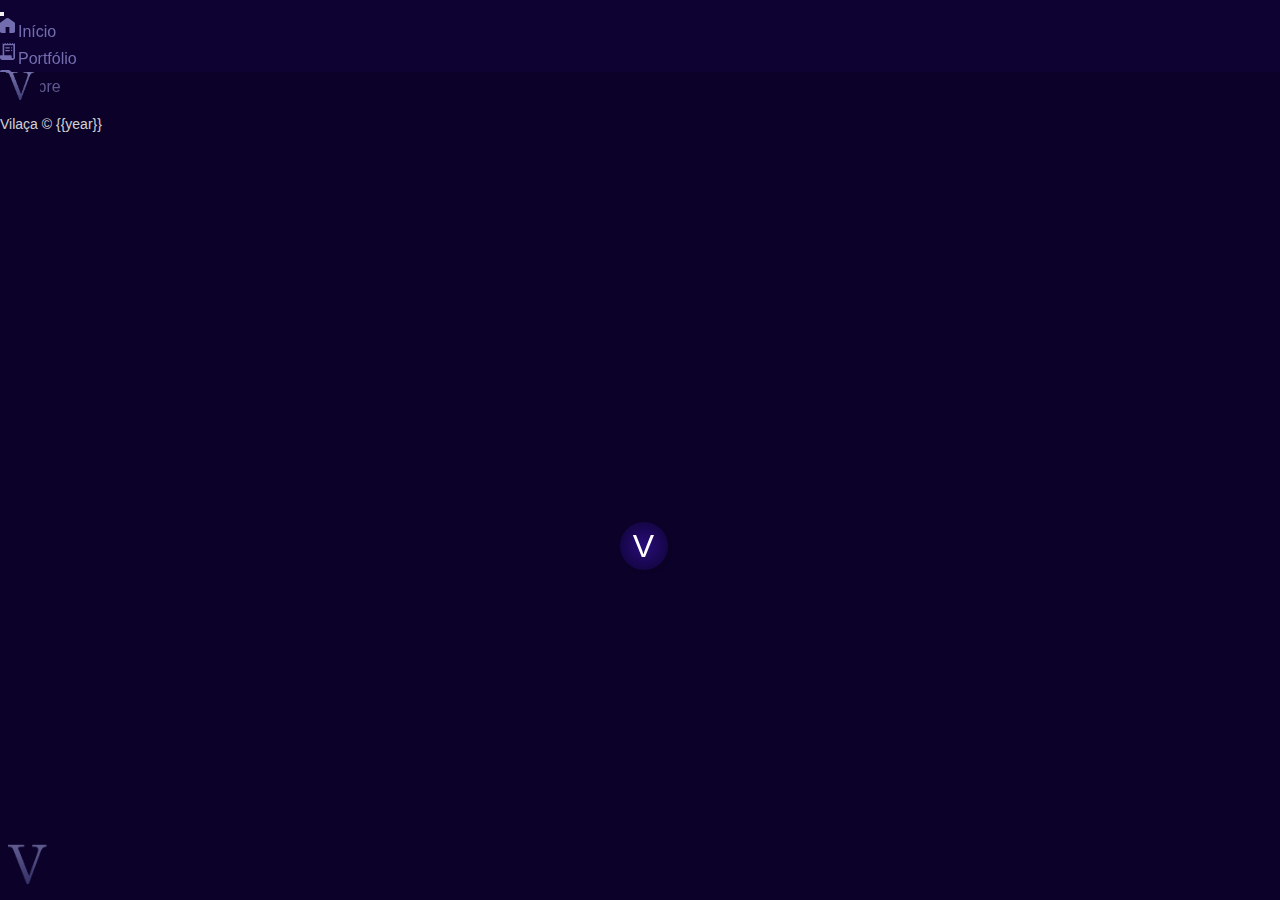
<file: index.html>
<!DOCTYPE html>
<html lang="pt-br">

<head>
    <meta charset="UTF-8">
    <meta http-equiv="X-UA-Compatible" content="IE=edge">
    <meta name="theme-color" content="#0E0232" />
    <meta http-equiv="Content-Security-Policy" content="default-src 'self'">
    <meta name="viewport" content="width=device-width, initial-scale=1.0">
    <meta name="description" content="Viso, Site de Tecnologia, Blog pessoal">
    <link rel="shortcut icon" href="./assets/img/logo/viso.ico" type="image/x-icon">
    <link rel="preconnect" href="https://fonts.googleapis.com">
    <link rel="preconnect" href="https://fonts.gstatic.com" crossorigin>
    <link href="https://fonts.googleapis.com/css2?family=Outfit:wght@100;200;300;400;500;600;700;800;900&display=swap"
        rel="stylesheet">
    <link href="https://cdn.jsdelivr.net/npm/bootstrap@5.1.3/dist/css/bootstrap.min.css" rel="stylesheet"
        integrity="sha384-1BmE4kWBq78iYhFldvKuhfTAU6auU8tT94WrHftjDbrCEXSU1oBoqyl2QvZ6jIW3" crossorigin="anonymous">
    <link rel="stylesheet" href="./assets/css/main.css">
    <link rel="stylesheet" href="https://cdnjs.cloudflare.com/ajax/libs/font-awesome/6.2.1/css/all.min.css"
        integrity="sha512-MV7K8+y+gLIBoVD59lQIYicR65iaqukzvf/nwasF0nqhPay5w/9lJmVM2hMDcnK1OnMGCdVK+iQrJ7lzPJQd1w=="
        crossorigin="anonymous" referrerpolicy="no-referrer" />
    <link rel="stylesheet" href="https://unpkg.com/aos@next/dist/aos.css" />

    <title>Vilaça</title>
</head>

<body>
    <div id="app">
        <nav class="navbar navbar-expand-lg navbar-light fixed-top" style="background-color: #0E0232;">
            <div class="container-fluid">
                <a class="navbar-brand" href="/">
                    <img src="./assets/img/logo/viso.svg" alt="Início" width="55">
                </a>
                <button class="navbar-toggler" type="button" data-bs-toggle="collapse" data-bs-target="#navbarNav"
                    aria-controls="navbarNav" aria-expanded="false" aria-label="Toggle navigation"
                    style="border-color: transparent; font-size: 31px; color: #4A4380">
                    <i class="fa-solid fa-bars"></i>
                </button>
                <div class="collapse navbar-collapse justify-content-center" id="navbarNav">
                    <ul class="navbar-nav">
                        <li @click="goPage('home', 'Início')"
                            :class="['nav-item', activeMenu === 'home' ? 'active' : '']">
                            <a class="nav-link"><img src="./assets/img/icons/home.svg" alt="Início">Início</a>
                        </li>
                        <li @click="goPage('portfolio', 'Portfólio')"
                            :class="['nav-item', activeMenu === 'portfolio' ? 'active' : '']">
                            <a class="nav-link"><img src="./assets/img/icons/portfolio.svg"
                                    alt="Portfólio">Portfólio</a>
                        </li>
                        <li @click="goPage('about', 'Sobre')"
                            :class="['nav-item', activeMenu === 'about' ? 'active' : '']">
                            <a class="nav-link"> <img src="./assets/img/icons/contact.svg" alt="Contato">Sobre</a>
                        </li>
                    </ul>
                </div>
            </div>
        </nav>

        <Transition>
            <div v-show="spinner" class="spinner-loader">
                <span class="loader"></span>
            </div>
        </Transition>
        <main>
            <div v-html="currentTemplate"></div>

        </main>

        <footer>
            <div class="container">
                <div class="row">
                    <div class="col-sm-12 justify-content-center d-flex pt-3">
                        <img src="./assets/img/logo/viso.svg" alt="Viso" width="40">
                        <p>Vilaça &copy; {{year}} </p>

                    </div>
                </div>
            </div>
        </footer>
    </div>



    <script src="https://unpkg.com/aos@next/dist/aos.js"></script>


    <script defer src="https://cdn.jsdelivr.net/npm/bootstrap@5.1.3/dist/js/bootstrap.bundle.min.js"
        integrity="sha384-ka7Sk0Gln4gmtz2MlQnikT1wXgYsOg+OMhuP+IlRH9sENBO0LRn5q+8nbTov4+1p"
        crossorigin="anonymous"></script>

    <script defer src="https://cdnjs.cloudflare.com/ajax/libs/jquery/3.6.3/jquery.min.js"
        integrity="sha512-STof4xm1wgkfm7heWqFJVn58Hm3EtS31XFaagaa8VMReCXAkQnJZ+jEy8PCC/iT18dFy95WcExNHFTqLyp72eQ=="
        crossorigin="anonymous" referrerpolicy="no-referrer"></script>


    <script defer src="https://cdnjs.cloudflare.com/ajax/libs/vue/3.2.45/vue.global.prod.min.js"
        integrity="sha512-3CesFAr6COyDB22AiVG2erk2moD1FeL3VMx6UezptTW3qmYdcQhfv6yDGmH4ICNTxd0Rs2AbMQ0Q5lG7J/8n3Q=="
        crossorigin="anonymous" referrerpolicy="no-referrer"></script>


    <script defer src="./assets/js/main.js"></script>



</body>

</html>
</file>
<file: assets/css/main.css>
.spinner-loader {
  height: 100vh;
  background-color: rgba(0, 0, 0, 0.1803921569);
  position: fixed;
  width: 100%;
  z-index: 1029;
}
.spinner-loader .loader {
  position: relative;
  left: 48.4%;
  top: 50%;
  transform: translateZ(1px);
}
.spinner-loader .loader:after {
  content: "V";
  display: inline-block;
  width: 48px;
  height: 48px;
  border-radius: 50%;
  text-align: center;
  line-height: 49px;
  font-size: 32px;
  font-weight: 300;
  background: radial-gradient(circle, rgb(40, 13, 121) 0%, rgb(14, 2, 50) 100%);
  color: #fff;
  box-sizing: border-box;
  box-shadow: 2px 2px 2px 1px rgba(0, 0, 0, 0.1);
  animation: coin-flip 4s cubic-bezier(0, 0.2, 0.8, 1) infinite;
}
@keyframes coin-flip {
  0%, 100% {
    animation-timing-function: cubic-bezier(0.5, 0, 1, 0.5);
  }
  0% {
    transform: rotateY(0deg);
  }
  50% {
    transform: rotateY(1800deg);
    animation-timing-function: cubic-bezier(0, 0.5, 0.5, 1);
  }
  100% {
    transform: rotateY(3600deg);
  }
}

.fade-in {
  animation: fade-in 1.2s cubic-bezier(0.39, 0.575, 0.565, 1) both;
}
@keyframes fade-in {
  0% {
    opacity: 0;
  }
  100% {
    opacity: 1;
  }
}
.fade-out {
  animation: fade-out 1s ease-out both;
}
@keyframes fade-out {
  0% {
    opacity: 1;
  }
  100% {
    opacity: 0;
  }
}
.v-enter-active,
.v-leave-active {
  transition: opacity 0.5s ease;
}

.v-enter-from,
.v-leave-to {
  opacity: 0;
}

* {
  padding: 0;
  margin: 0;
  overflow-x: hidden;
  scrollbar-width: auto;
  scrollbar-color: #9491D7 #0E0232;
}

*::-webkit-scrollbar {
  width: 12px;
}

*::-webkit-scrollbar-track {
  background: #0E0232;
}

*::-webkit-scrollbar-thumb {
  background-color: #9491D7;
  border-radius: 20px;
  border: 3px solid #0E0232;
}

body {
  font-family: "Outfit", sans-serif;
}

.navbar-nav .nav-link {
  color: #8C89CE !important;
}

h1 {
  font-size: 56px;
  font-weight: 400;
}
@media (max-width: 480px) {
  h1 {
    font-size: 30px;
  }
}
@media (min-width: 481px) and (max-width: 768px) {
  h1 {
    font-size: 35px;
  }
}
@media (min-width: 769px) and (max-width: 1024px) {
  h1 {
    font-size: 44px;
  }
}

h2 {
  font-size: 30px;
  font-weight: 400;
}
@media (max-width: 480px) {
  h2 {
    font-size: 20px;
  }
}
@media (min-width: 481px) and (max-width: 768px) {
  h2 {
    font-size: 25px;
  }
}
@media (min-width: 769px) and (max-width: 1024px) {
  h2 {
    font-size: 28px;
  }
}

p {
  font-weight: 400;
  font-size: 16px;
}
@media (max-width: 480px) {
  p {
    font-size: 14px;
  }
}
@media (min-width: 481px) and (max-width: 768px) {
  p {
    font-size: 15px;
  }
}

nav {
  height: 72px;
  overflow-y: hidden;
}
nav .navbar-toggler:focus {
  box-shadow: none !important;
  transition: 0.5s;
}
nav .navbar-toggler:focus i {
  color: #8C89CE;
  transition: 0.5s;
}
nav .navbar-brand {
  opacity: 0.8;
  transition: 0.5s;
}
nav .navbar-brand:hover {
  opacity: 1;
  transition: 1s;
}
nav .navbar-brand img {
  position: absolute;
  bottom: 9px;
}
nav .navbar-nav {
  position: fixed;
}
@media (max-width: 991px) {
  nav .navbar-nav {
    right: 23px;
    top: 71px;
    background: rgba(0, 0, 0, 0.8117647059);
    border-radius: 7px;
    padding: 6px 21px;
    margin: 1px -6px;
  }
}
nav .nav-link img {
  width: 15px;
  padding: 0 1px 4px 0;
  margin: 0 2px 0 0;
}
nav li {
  border-bottom: 2px solid transparent;
  cursor: pointer;
  opacity: 0.8;
  transition: 0.9s;
}
nav li:hover {
  transition: 0.9s;
  border-bottom: 2px solid #7C79BE;
  opacity: 1;
}
nav .active {
  border-bottom: 2px solid #4A4380;
}

main section {
  min-height: 500px;
  background-size: cover;
  background-position: center;
}
main #timeline-text {
  position: absolute;
  left: 50%;
  top: 50%;
  margin: -20px 0 0 -106px;
  z-index: 1001;
  font-size: 13px;
  color: #fff;
  font-weight: 400;
  text-shadow: 1px 1px 3px rgba(99, 99, 99, 0.91);
}
main .circle {
  width: 24px;
  height: auto;
  position: relative;
  left: 50%;
  top: 226px;
  padding: 0;
  margin-left: -10px;
  display: block;
  z-index: 1002;
}
main .line-top {
  position: absolute;
  top: 0;
  left: 49.9%;
  height: 50%;
  width: 6px;
  background-color: #383169;
  z-index: 1001;
}
main .line-bottom {
  position: absolute;
  bottom: 0;
  left: 49.9%;
  height: 50%;
  width: 6px;
  background-color: #0E0232;
  z-index: 1001;
}
main #panel1 {
  background-image: url(../img/fundo-1.jpg);
  position: relative;
  margin: 70px 0 0 0;
}
main #panel1 #panel-picture {
  height: auto;
  width: 528px;
  position: absolute;
  bottom: 0;
  padding: 0 0 0 60px;
  transition: 2s;
}
main #panel1 #panel-picture:hover {
  transition: 2s;
  width: calc(528px + 1%);
}
main #panel2 {
  background-image: url(../img/fundo-2.jpg);
  position: relative;
}
main #panel2 .line-bottom {
  background-color: #383169;
}
main #panel2 #timeline-text {
  margin: -20px 0 0 24px;
}
main #panel2 #panel-picture {
  height: auto;
  width: 1213px;
  position: absolute;
  bottom: 1px;
  left: 52px;
  transition: 2s;
}
@media (max-width: 480px) {
  main #panel2 #panel-picture {
    width: 499px;
    bottom: 118px;
    left: -37px;
  }
}
@media (min-width: 481px) and (max-width: 768px) {
  main #panel2 #panel-picture {
    width: 886px;
    bottom: 87px;
    left: -76px;
  }
}
@media (min-width: 769px) and (max-width: 1024px) {
  main #panel2 #panel-picture {
    width: 919px;
    bottom: 75px;
    left: 10px;
  }
}
@media (min-width: 1025px) and (max-width: 1200px) {
  main #panel2 #panel-picture {
    width: 992px;
    bottom: 64px;
    left: 73px;
  }
}
@media (min-width: 1399px) and (max-width: 1201px) {
  main #panel2 #panel-picture {
    bottom: 42px;
    left: 197px;
  }
}
@media (min-width: 1400px) {
  main #panel2 #panel-picture {
    position: absolute;
    margin-left: auto;
    margin-right: auto;
    left: 0;
    right: 0;
  }
}
main #panel2 #panel-picture:hover {
  transition: 2s;
  width: calc(1213px + 1%);
}
main #panel3 {
  background-image: url(../img/fundo-3.webp);
  position: relative;
}
main #panel3 .line-top {
  background-color: #BBB6D9;
}
main #panel3 #timeline-text {
  margin: -20px 0 0 -79px;
}
main #panel3 .text-frame {
  padding: 316px 48px 10px 38px;
}
main #panel4 #content-blog img {
  height: 185px;
  -o-object-fit: cover;
     object-fit: cover;
}
main #contact {
  position: relative;
  margin: 70px 0 0 0;
  height: 100vh;
}
main #contact .card {
  width: 550px;
}
@media (max-width: 768px) {
  main #contact .card {
    width: auto;
  }
}
main #contact .card i {
  margin: 7px 3px -3px 2px;
}
main #contact #img-profile {
  background-image: url(../img/profile.jpeg);
  background-repeat: no-repeat;
  background-size: 107px;
  background-position: -4px -20px;
  width: 100px;
  height: 100px;
  border-radius: 50%;
  margin: 6px auto;
}
main #portfolio {
  position: relative;
  margin: 70px 0 0 0;
}
main .standard {
  background-image: url(../img/tijolos.webp);
  background-size: auto;
}
main .standard .text-frame {
  text-align: center;
  padding: 48px 16px 15px 0;
  text-shadow: 1px 1px 3px rgba(99, 99, 99, 0.28);
}
main .standard h1 {
  color: #0E0232;
}
main .standard p {
  color: #383169;
  overflow: hidden;
}
main .text-frame {
  color: #fff;
  font-weight: 500;
  text-shadow: 1px 1px 3px rgba(99, 99, 99, 0.91);
  text-align: end;
  padding: 48px 48px 10px 38px;
  z-index: 1003;
}
main .text-frame h1 {
  display: inline;
}

.error-content {
  text-align: center;
  background-color: #0E0232;
  color: #fff;
  height: 100vh;
}
.error-content img {
  width: 150px;
  height: 150px;
}
.error-content #panel-erro {
  position: relative;
  top: 17%;
}
.error-content h2, .error-content p {
  color: #504B84;
}

body {
  background: #0E0232;
}
body .login-box {
  margin-top: 176px;
  height: auto;
  background: #383169;
  text-align: center;
  box-shadow: 0 3px 6px rgba(0, 0, 0, 0.16), 0 3px 6px rgba(0, 0, 0, 0.23);
}

.card {
  padding: 18px;
  border: 1px solid rgba(140, 137, 206, 0.18);
  box-shadow: 4px 4px 11px 1px rgba(0, 0, 0, 0.08);
  border-radius: 16px;
}
.card .card-body {
  padding: 1rem 0rem;
}
.card img {
  border-radius: 16px;
}
.card h5 {
  color: #383169;
  overflow: hidden;
}
.card h2 {
  color: #383169;
}
.card p {
  color: #4A4380 !important;
  line-height: 19px;
  padding: 4px 1px;
  margin: 0;
}
.card a {
  text-align: end;
  color: #4A4380;
  text-decoration: none;
}
.card a:hover {
  color: #7C79BE;
}

footer {
  background-color: #0E0232;
  height: 83px;
  width: auto;
}
footer p {
  color: #fff;
  font-weight: 100;
  font-size: 14px;
}
footer img {
  position: relative;
  bottom: 7px;
}/*# sourceMappingURL=main.css.map */
</file>
